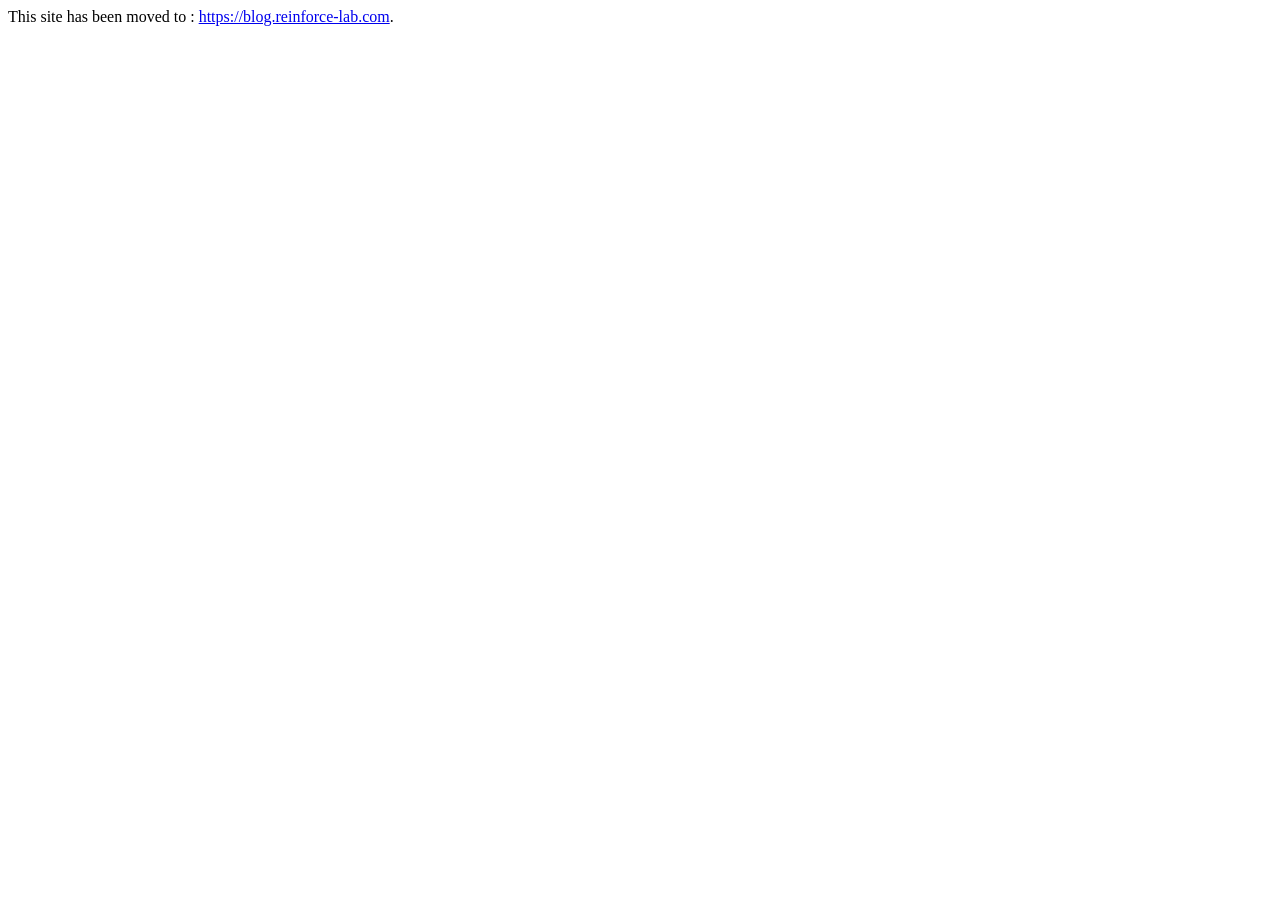
<file: index.html>
<!DOCTYPE html>
<html>

  <head>
    <meta charset='utf-8'>
    <meta http-equiv="X-UA-Compatible" content="chrome=1">

    <title>Not found.</title>
  </head>

  <body>
    This site has been moved to : <a href="https://blog.reinforce-lab.com">https://blog.reinforce-lab.com</a>.
  </body>
</html>
</file>
